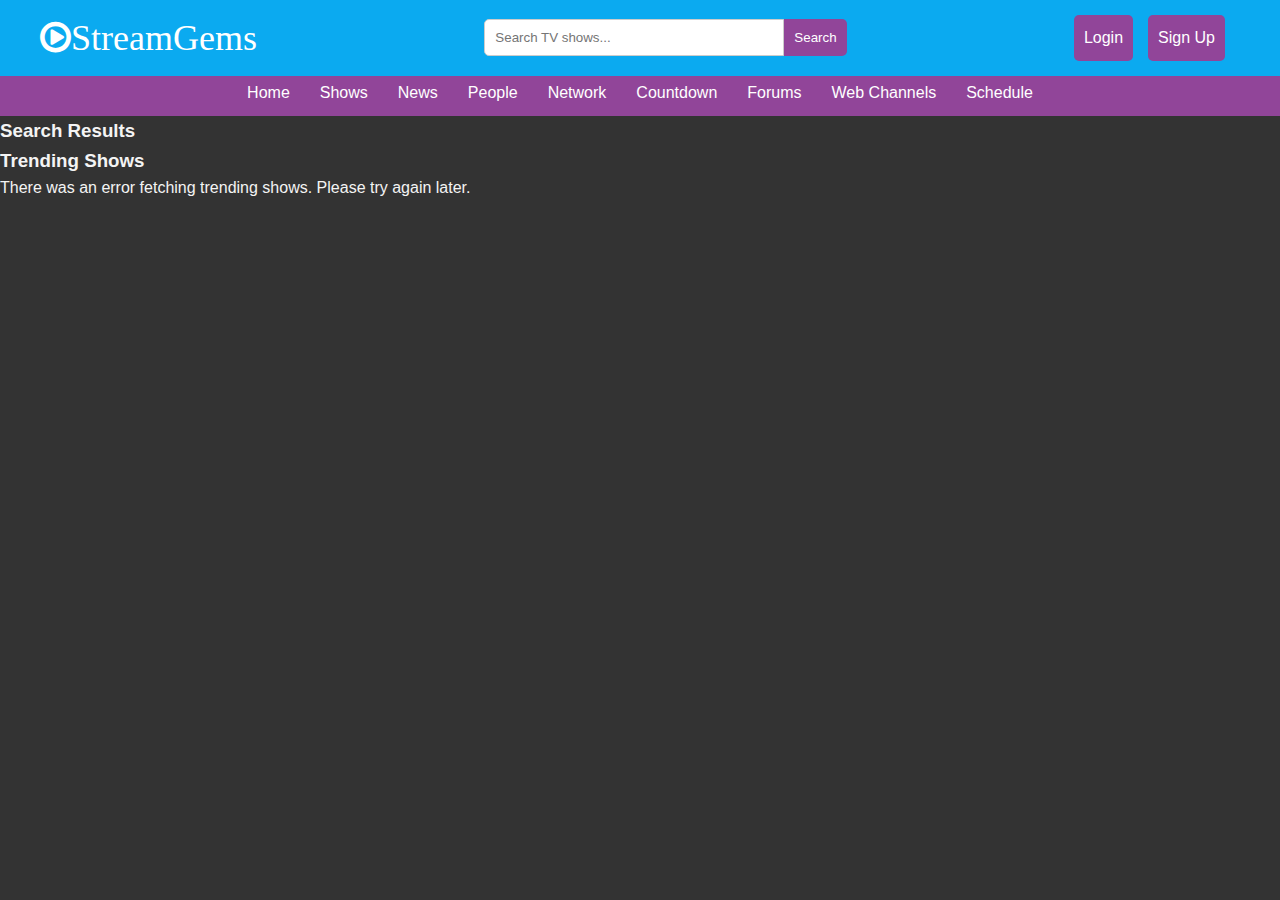
<file: news.html>
<!DOCTYPE html>
<html lang="en">

<head>
    <meta charset="UTF-8">
    <meta name="viewport" content="width=device-width, initial-scale=1.0">
    <title>News</title>
    <link rel="stylesheet" href="./css/news.css">
    <link rel="stylesheet"
                href="https://cdnjs.cloudflare.com/ajax/libs/font-awesome/4.7.0/css/font-awesome.min.css">
</head>

<body>

    <!-- Top Navbar -->
    <header class="top-navbar">
        <div class="container">
            <div class="logo">
                <i class="fa fa-play-circle-o" style="font-size:36px;">StreamGems</i>
            </div>
            <div class="search-bar">
                <form id="search-form">
                    <input type="text" id="search-input" placeholder="Search TV shows..." required>
                    <button type="submit">Search</button>
                </form>
            </div>
            <div class="auth-links">
                <a href="#">Login</a>
                <a href="#">Sign Up</a>
            </div>
        </div>
    </header>

    <!-- Second Navbar -->
    <nav class="second-navbar">
        <ul>
            <li><a href="index.html">Home</a></li>
            <li><a href="https://www.tvmaze.com/shows" target="_blank">Shows</a></li>
            <li><a href="news.html">News</a></li>
            <li><a href="https://www.tvmaze.com/people" target="_blank">People</a></li>
            <li><a href="https://www.tvmaze.com/networks" target="_blank">Network</a></li>
            <li><a href="https://www.tvmaze.com/countdown" target="_blank">Countdown</a></li>
            <li><a href="https://www.tvmaze.com/forums" target="_blank">Forums</a></li>
            <li><a href="https://www.tvmaze.com/webchannels" target="_blank">Web Channels</a></li>
            <li><a href="https://www.tvmaze.com/schedule" target="_blank">Schedule</a></li>
        </ul>
    </nav>

    <!-- Search Results Section -->
    <section class="show-section" id="search-results-section">
        <h3>Search Results</h3>
        <div class="show-grid" id="search-results">
            <!-- Search results will be dynamically inserted here -->
        </div>
    </section>

    <!-- Trending Shows Section -->
    <section class="trending-section">
        <h3>Trending Shows</h3>
        <div class="show-grid" id="trending-shows">
            <!-- Trending shows will be dynamically inserted here -->
        </div>
    </section>

    <script src="./script/news.js"></script>

</body>

</html>
</file>
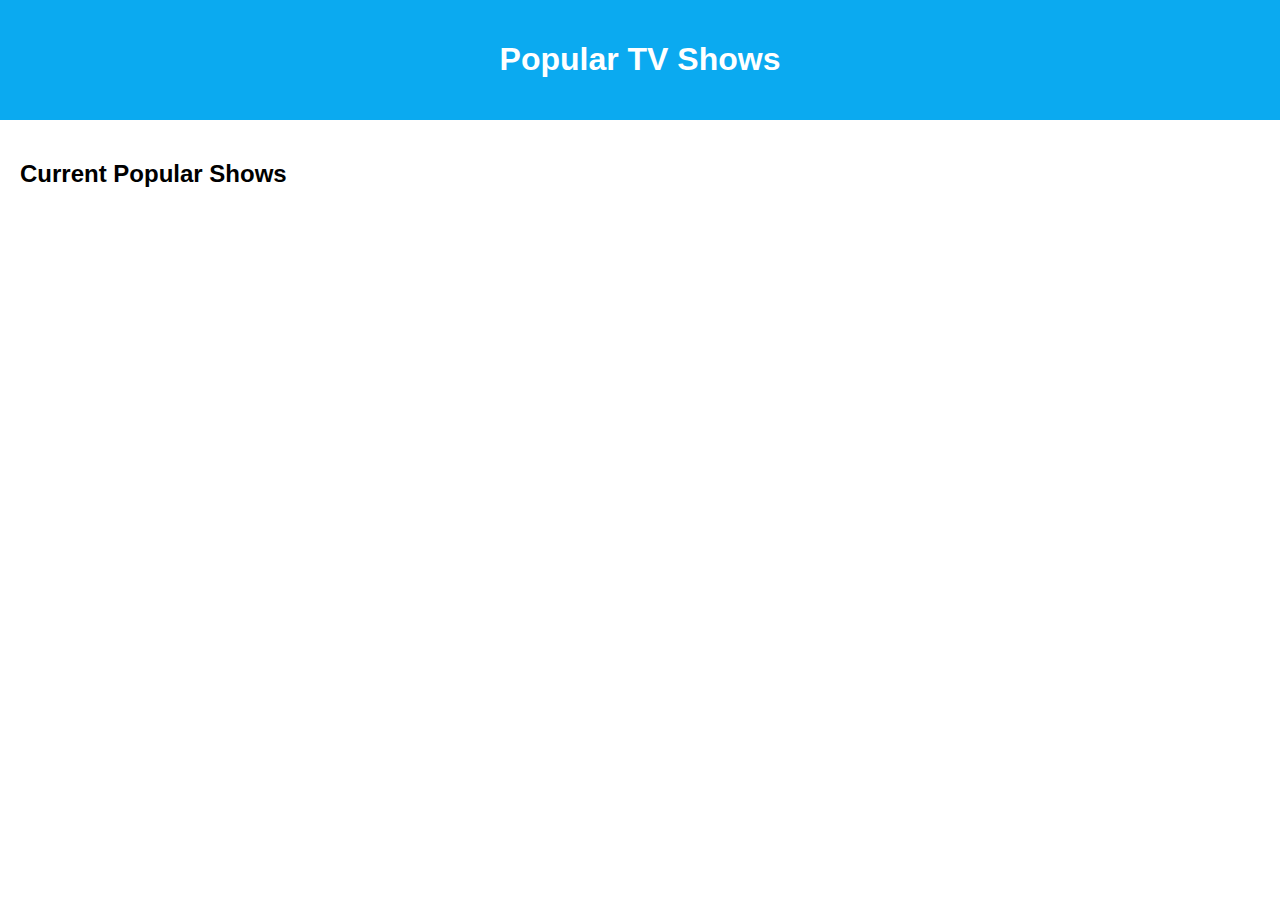
<file: popular.html>
<!DOCTYPE html>
<html lang="en">
<head>
    <meta charset="UTF-8">
    <meta name="viewport" content="width=device-width, initial-scale=1.0">
    <title>Popular TV Shows</title>
    <link rel="stylesheet" href="./css/popular.css">
</head>
<body>
    <header>
        <h1>Popular TV Shows</h1>
    </header>

    <main>
        <section id="popular-shows">
            <h2>Current Popular Shows</h2>
            <div class="show-grid">
                <!-- Popular shows will be dynamically inserted here -->
            </div>
        </section>
    </main>

    <script src="./script/popular.js"></script>
</body>
</html>
</file>
<file: css/popular.css>
body {
    font-family: Arial, sans-serif;
    margin: 0;
    padding: 0;
}

header {
    background: #0BAAF0;
    color: #fff;
    padding: 20px;
    text-align: center;
}

#popular-shows {
    padding: 20px;
}

.show-grid {
    display: flex;
    flex-wrap: wrap;
    gap: 20px;
}

.show-card {
    border: 1px solid #ddd;
    border-radius: 5px;
    overflow: hidden;
    width: calc(25% - 20px);
}

.show-image {
    width: 100%;
}

.show-details {
    padding: 10px;
}

.show-details h3 {
    margin: 0;
}

.show-details p {
    margin: 10px 0 0;
}

/* Responsive Design */
@media (max-width: 768px) {
    .show-card {
        width: calc(50% - 20px); /* 2 items per row */
    }
}

@media (max-width: 480px) {
    .show-card {
        width: 100%; /* 1 item per row */
    }
}
</file>
<file: css/news.css>
/* General Reset */
* {
    margin: 0;
    padding: 0;
    box-sizing: border-box;
}

/* Global Styles */
body {
    font-family: Arial, sans-serif;
    background-color: #333;
    color: #f4f4f4;
    line-height: 1.6;
    padding-top: 70px; /* To avoid content being hidden behind the fixed navbar */
}

/* Container */
.container {
    width: 90%;
    max-width: 1200px;
    margin: 0 auto;
}

/* Top Navbar */
.top-navbar {
    display: flex;
    justify-content: space-between;
    align-items: center;
    background-color: #0BAAF0;
    padding: 15px 0;
    color: white;
    position: fixed;
    top: 0;
    width: 100%;
    z-index: 1000;
}

.top-navbar .container {
    display: flex;
    justify-content: space-between;
    align-items: center;
    width: 100%;
}

.logo h1 {
    margin-left: 15px;
}

.search-bar {
    flex: 1;
    display: flex;
    justify-content: center;
}

.search-bar form {
    display: flex;
}

.search-bar input {
    padding: 10px;
    border-radius: 5px 0 0 5px;
    border: 1px solid #ccc;
    width: 300px;
}

.search-bar button {
    padding: 10px;
    background-color: #914599;
    color: white;
    border: none;
    border-radius: 0 5px 5px 0;
    cursor: pointer;
}

/* Auth Links aligned to the right */
.auth-links {
    display: flex;
    gap: 15px;
    margin-right: 15px;
}

.auth-links a {
    color: white;
    text-decoration: none;
    padding: 10px;
    background-color: #914599;
    border-radius: 5px;
}

.auth-links a:hover {
    background-color: #0BAAF0;
}

/* Second Navbar */
.second-navbar {
    background-color: #914599;
    padding: 10px 0;
    color: white;
    position: relative;
}

.second-navbar ul {
    display: flex;
    justify-content: center;
    list-style-type: none;
}

.second-navbar ul li {
    margin: 0 15px;
}

.second-navbar ul li a {
    color: white;
    text-decoration: none;
}

.second-navbar ul li a:hover {
    text-decoration: underline;
}

/* Show Grid */
.show-grid {
    display: grid;
    grid-template-columns: repeat(auto-fit, minmax(200px, 1fr));
    gap: 20px;
}

.show-card {
    background-color: white;
    border-radius: 10px;
    overflow: hidden;
    box-shadow: 0px 4px 10px rgba(0, 0, 0, 0.1);
    text-align: center;
}

.show-card img {
    width: 100%;
    height: auto;
}

.show-details {
    padding: 10px;
}

.show-details h4 {
    margin: 10px 0;
    color: #333;
}

.show-details p {
    font-size: 0.9rem;
    color: #555;
}
</file>
